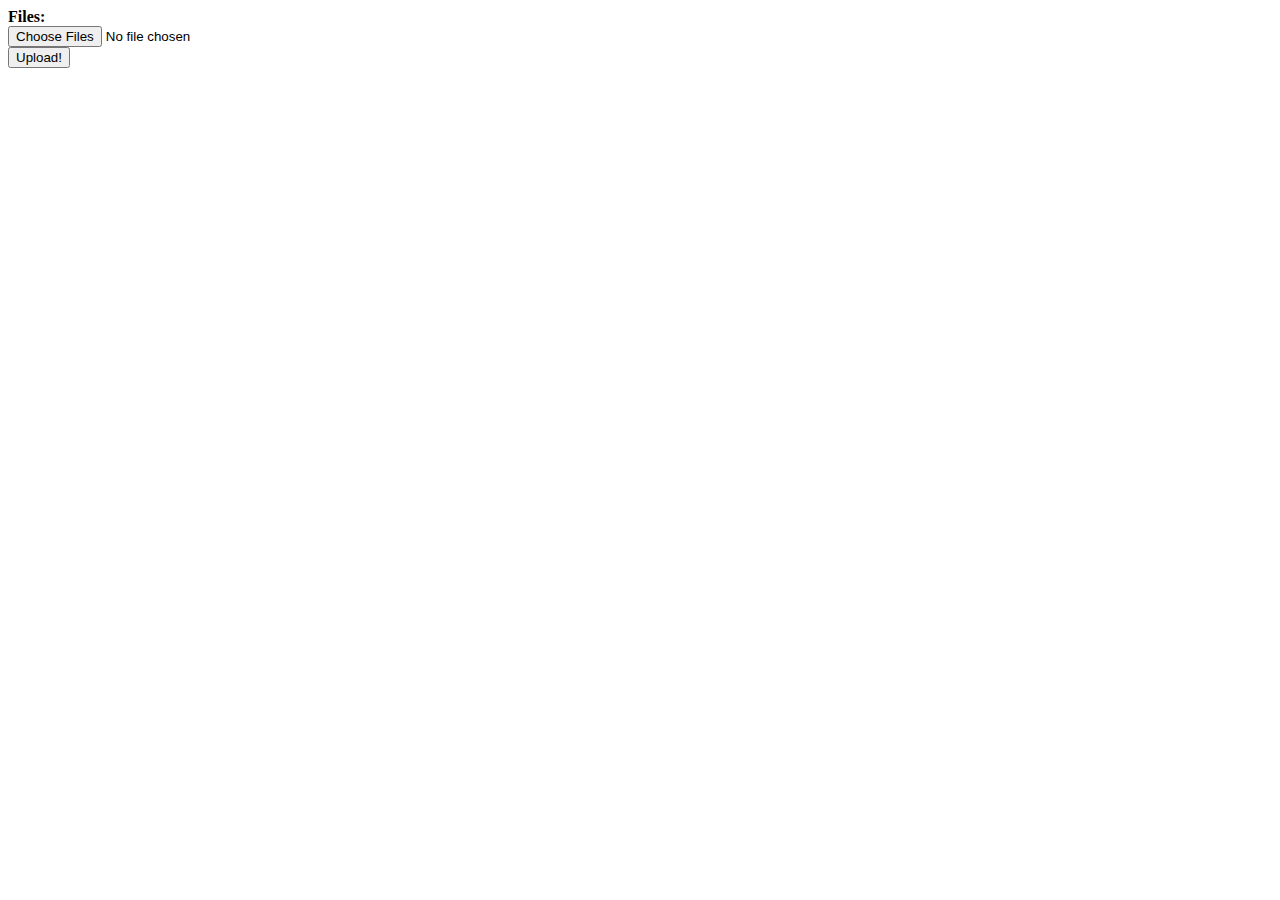
<file: doc-upload-server-flask/templates/upload.html>
<!DOCTYPE html>
<html>
<head>
<title>Upload</title>
 <script src="https://ajax.googleapis.com/ajax/libs/jquery/1.12.0/jquery.min.js"></script>
</head>
<body>

<form id="upload-form" action="{{ url_for('upload') }}" method="POST" enctype="multipart/form-data">

    <strong>Files:</strong><br>
    <input id="file-picker" type="file" name="file" accept="image/*" multiple>
    <div id="msg"></div>
    <input type="submit" value="Upload!" id="upload-button">
</form>
</body>
<script>

    $("#file-picker").change(function(){

        var input = document.getElementById('file-picker');

        for (var i=0; i<input.files.length; i++)
        {
        //koala.jpg, koala.JPG substring(index) lastIndexOf('a') koala.1.jpg
            var ext= input.files[i].name.substring(input.files[i].name.lastIndexOf('.')+1).toLowerCase()

            if ((ext == 'jpg') || (ext == 'png'))
            {
                $("#msg").text("Files are supported")
            }
            else
            {
                $("#msg").text("Files are NOT supported")
                document.getElementById("file-picker").value ="";
            }

        }


    } );

</script>
</html>
</file>
